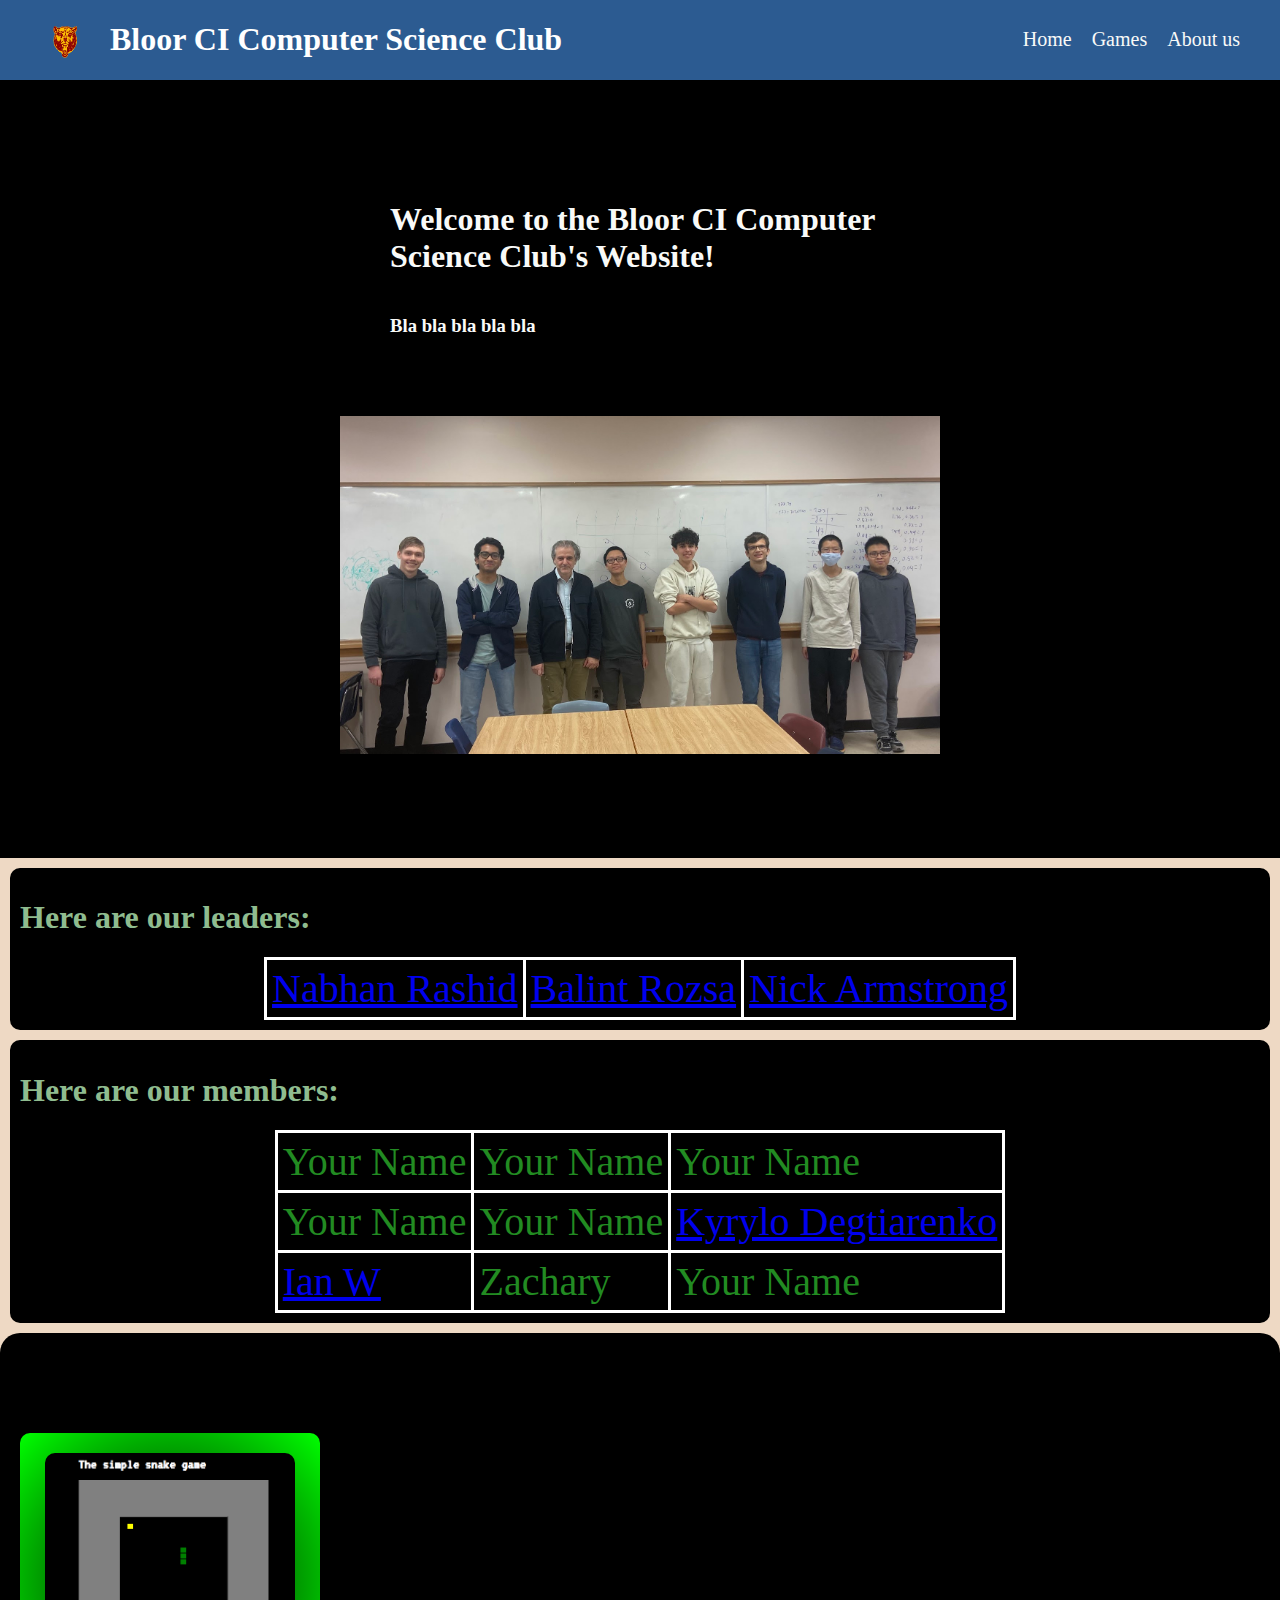
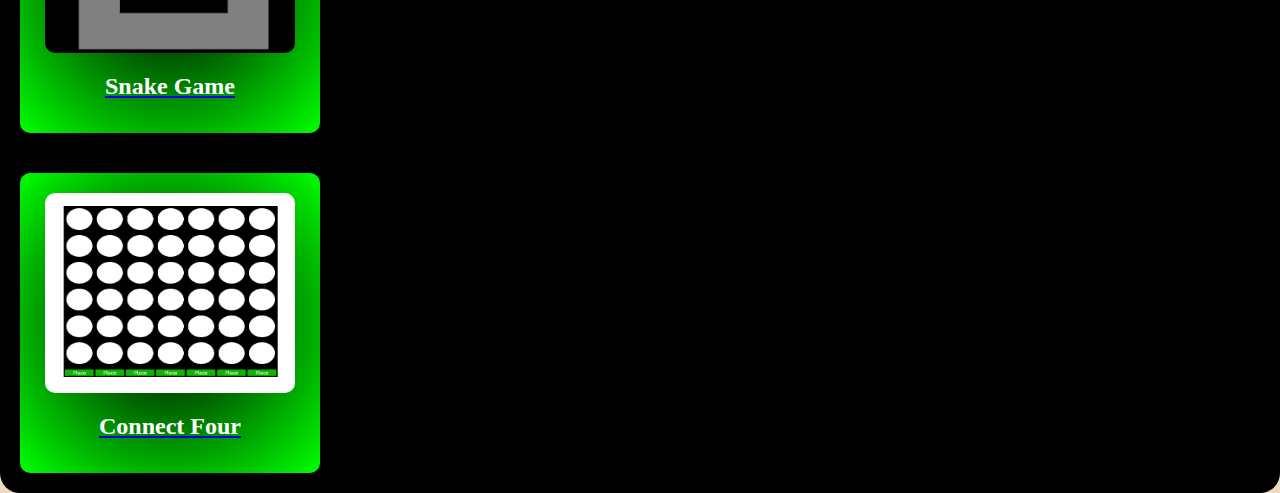
<file: index.html>
<!DOCTYPE html>
<html lang="en">
<head>
    <meta charset="UTF-8">
    <title>Computer Science Club</title>
    <link rel="stylesheet" href="main.css">
    <meta name="viewport" content="width=device-width, initial-scale=1.0">

    <script>
        function featuredProject(dirName, divId, projectTitle) {
            dirName = "Featured Projects/".concat(dirName, '/');

            // console.log(dirName);
            // console.log(divId);
            // console.log(title);

            var div = document.getElementById(divId);

            // console.log(div);

            var gameLink = document.createElement('a');
            gameLink.setAttribute('href', dirName.concat('game_index.html'));

            var gameDiv = document.createElement('div');
            gameDiv.setAttribute('class', 'project-card');

            var picture = document.createElement('img');
            picture.setAttribute('src', dirName.concat('preview_image.png'));

            var title = document.createElement('h2');
            title.innerHTML = projectTitle;

            gameDiv.appendChild(picture);
            gameDiv.appendChild(title);

            gameLink.appendChild(gameDiv);

            div.appendChild(gameLink);

            // <a href="Featured%20Projects/SnakeGame/snakeGame.html">
            // <div class="project-card">
            //     <img src="Featured%20Projects/SnakeGame/snake-game-preview.png">
            //     <h2>
            //         Title: The Snake Game
            //     </h2>
            // </div>
            // </a>
        }
    </script>

</head>


<body>
<!--
This is a check for using GitHub
-->

<div class="header">
    <div class="logo">
        <img src="images/bloor_ci_logo.png" alt="Bear" width="50px">
        <h1>Bloor CI Computer Science Club</h1>
    </div>

    <div class="right-links">
        <a href="#" class="header-link">Home</a>
        <a href="#" class="header-link">Games</a>
        <a href="#" class="header-link">About us</a>
    </div>
</div>

<div class="introduction">
    <div class="left-introduction">
        <h1 class="subtitle">Welcome to the Bloor CI Computer Science Club's Website!</h1>
        <h3>Bla bla bla bla bla</h3>
    </div>

    <div class="right-information">
        <img src="images/cs_club_yearbook_photo.jpg" alt="Yearbook photo" width="600" height="auto">
    </div>
</div>

<div class="text-div">
    <h1 class>Here are our leaders:</h1>
    <table>
        <tr class="names">
            <td><a href="People/Leads/Nabhan.html">Nabhan Rashid</a></td>
            <td><a href="People/Leads/Balint.html">Balint Rozsa</a></td>
            <td><a href="People/Leads/Nick.html">Nick Armstrong</a></td>
        </tr>
    </table>
</div>

<div class="text-div">
    <h1 class>Here are our members:</h1>
    <table>
        <tr class="names">
            <td>Your Name</td>
            <td>Your Name</td>
            <td>Your Name</td>
        </tr>
        <tr class="names">
            <td>Your Name</td>
            <td>Your Name</td>
            <td><a href="People/Kyrylo/Kyrylo.html">Kyrylo Degtiarenko</a></td>
        </tr>
        <tr class="names">
            <td><a href = "People/ian.html"> Ian W</a></td>
            <td><a href = "People/Zachary.html"></a>Zachary</td>
            <td>Your Name</td>
        </tr>

    </table>
</div>

<div class="asset-layout-container" id="featuredProjects">
    <h1>
        Featured Projects:
    </h1>
</div>

<script>
    featuredProject("SnakeGame", "featuredProjects", "Snake Game");
    featuredProject("connect4", "featuredProjects", "Connect Four");
</script>

</body>
</html>
</file>
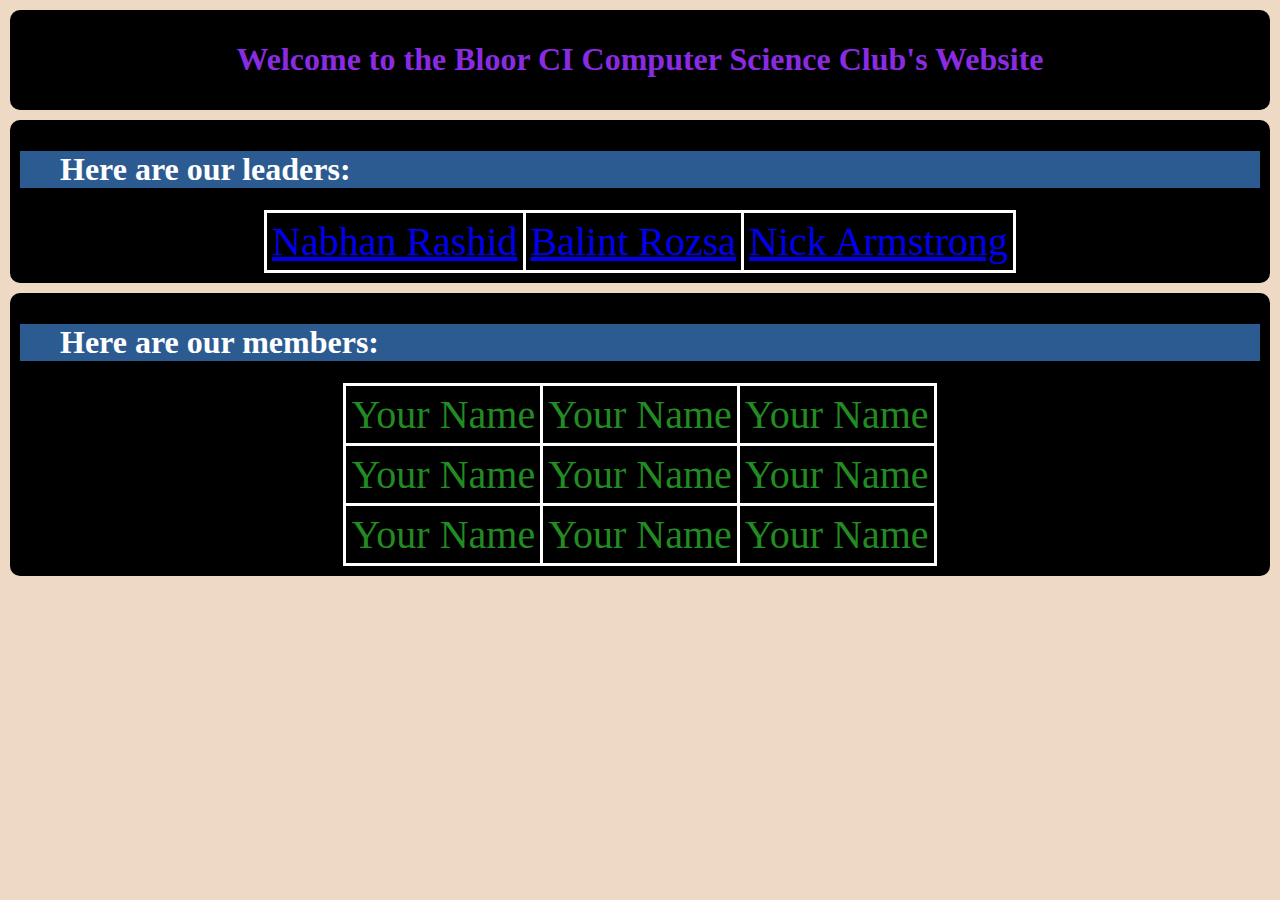
<file: HTML File.html>
<!DOCTYPE html>
<html lang="en">
<head>
    <meta charset="UTF-8">
    <title>Computer Science Club</title>
    <link rel="stylesheet" href="main.css">
</head>
<body>
<!--
This is a check for using GitHub
-->
<div class="text-div">
    <h1 class="top-header">Welcome to the Bloor CI Computer Science Club's Website</h1>
</div>

<div class="text-div">
    <h1 class="header">Here are our leaders:</h1>
    <table>
        <tr class="names">
            <td><a href="People/Leads/Nabhan.html">Nabhan Rashid</a></td>
            <td><a href="People/Leads/Balint.html">Balint Rozsa</a></td>
            <td><a href="People/Leads/Nick.html">Nick Armstrong</a></td>
        </tr>
    </table>
</div>

<div class="text-div">
    <h1 class="header">Here are our members:</h1>
    <table>
        <tr class="names">
            <td>Your Name</td>
            <td>Your Name</td>
            <td>Your Name</td>
        </tr>
        <tr class="names">
            <td>Your Name</td>
            <td>Your Name</td>
            <td>Your Name</td>
        </tr>
        <tr class="names">
            <td>Your Name</td>
            <td>Your Name</td>
            <td>Your Name</td>
        </tr>
    </table>
</div>

</body>
</html>
</file>
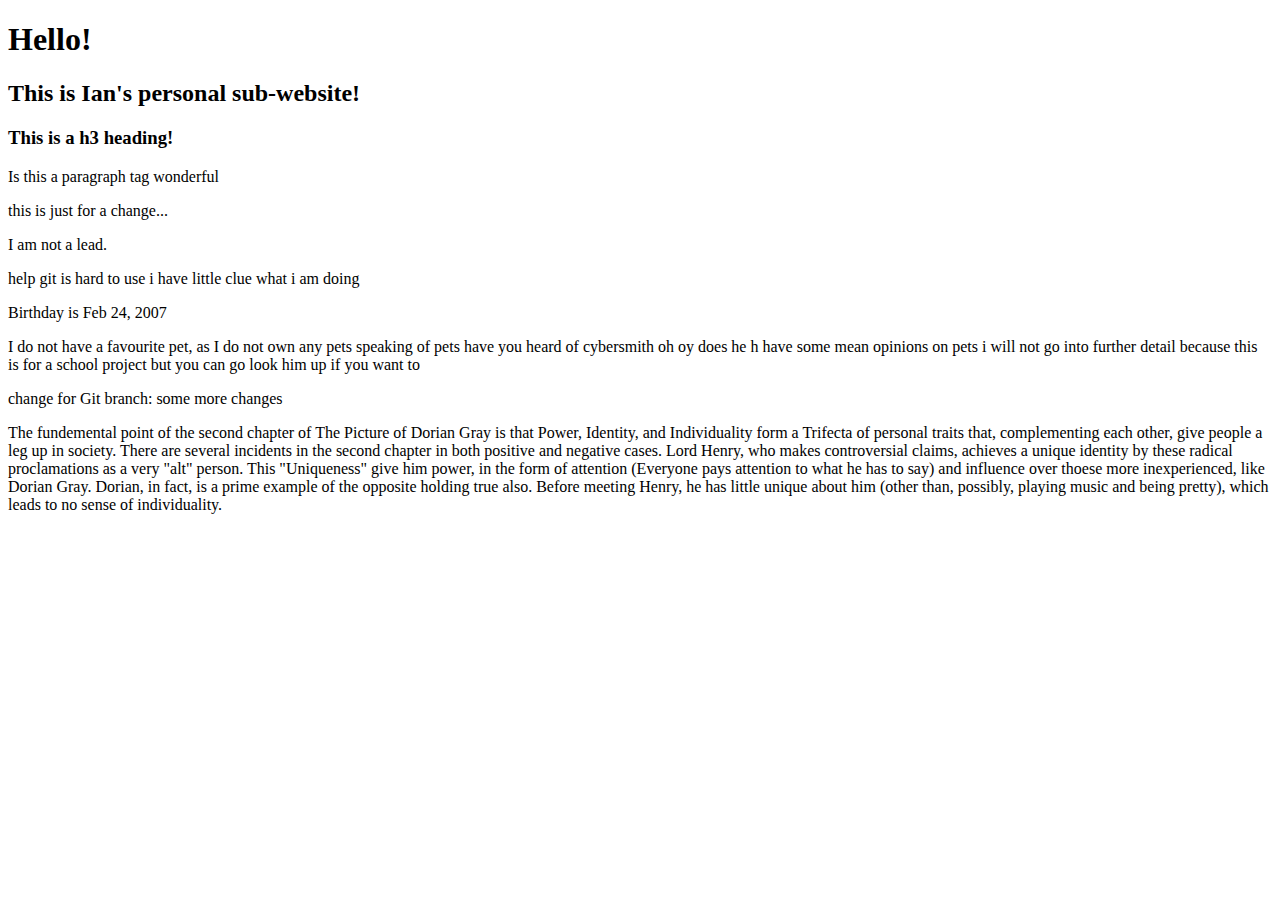
<file: People/ian.html>
<!DOCTYPE html>
<html lang="en">
<head>
    <meta charset="UTF-8">
    <meta name="viewport" content="width=device-width, initial-scale=1.0">
    <title>Ian's website</title>
</head>
<body>
<h1>Hello!
</h1>
<h2>This is Ian's personal sub-website! </h2>
<h3>This is a h3 heading! </h3>
<p>Is this a paragraph tag wonderful</p>
<p>this is just for a change...</p>
<p>I am not a lead. </p>
<p>help git is hard to use i have little clue what i am doing</p>
<p>Birthday  is Feb 24, 2007</p>
<p>I do not have a favourite pet, as I do not own any pets speaking of pets have you heard of cybersmith oh oy does he h
have some mean opinions on pets i will not go into further detail because this is for a school project but you can go look
him up if you want to</p>
<p>change for Git branch: some more changes</p>
<p>The fundemental point of the second chapter of The Picture of Dorian Gray is that Power, Identity, and Individuality
form a Trifecta of personal traits that, complementing each other, give people a leg up in society. There are several
incidents in the second chapter in both positive and negative cases. Lord Henry, who makes controversial claims,
achieves a unique identity by these radical proclamations as a very "alt" person. This "Uniqueness" give him power, in
the form of attention (Everyone pays attention to what he has to say) and influence over thoese more inexperienced,
like Dorian Gray. Dorian, in fact, is a prime example of the opposite holding true also. Before meeting Henry, he has
little unique about him (other than, possibly, playing music and being pretty), which leads to no sense of
individuality. </p>
</body>
</html>
</file>
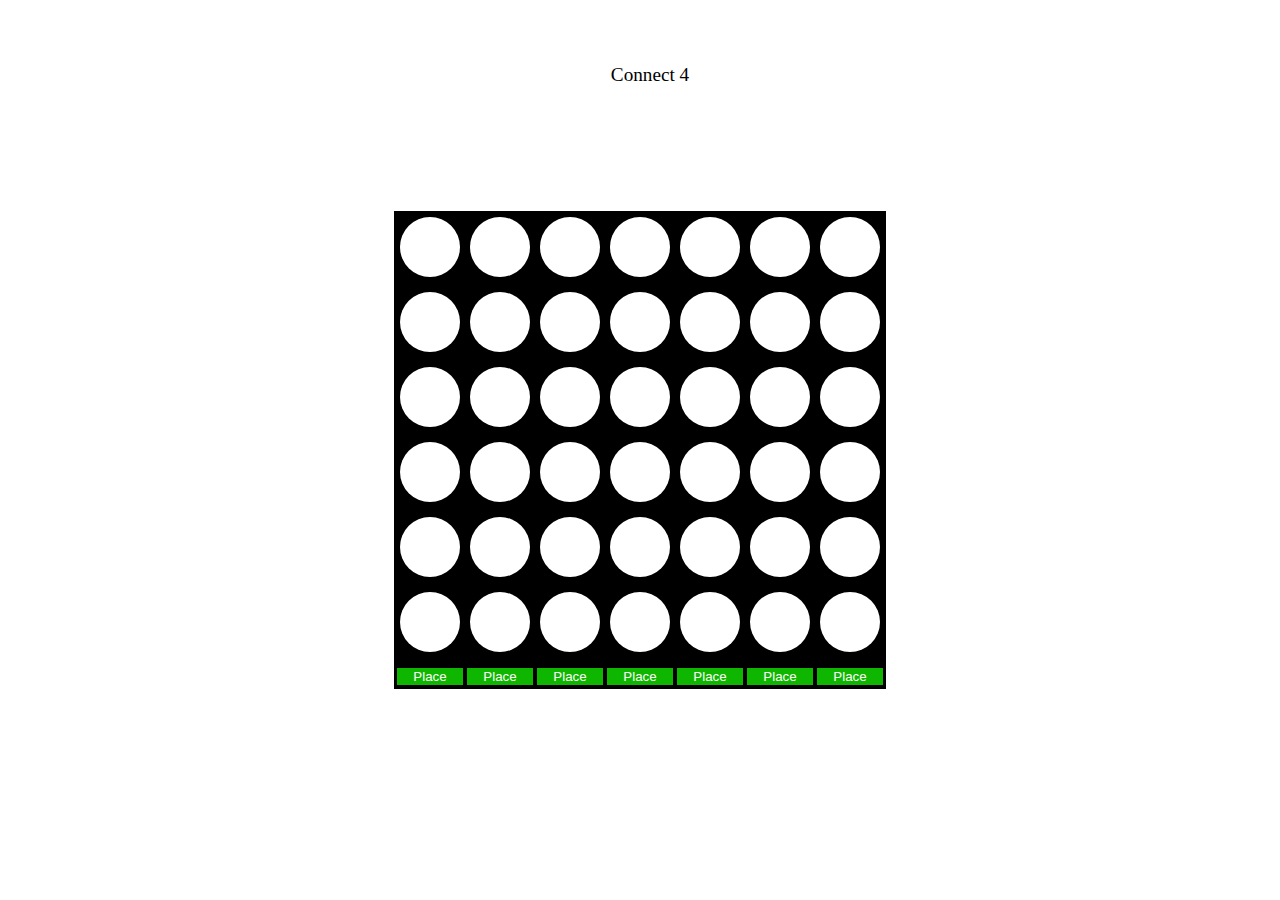
<file: Featured Projects/connect4/game_index.html>
<!--
TODO: 
Update the buttons from the bottom to being the whole row and also make it invisible
Redo the coloring to make it better ugly
Make everything resize with screen size using only %
Make the page less empty ?
--> 


<!DOCTYPE html>
<html lang="en">
<head>
    <link rel="stylesheet" href="connect4.css">
    <meta charset="UTF-8">
    <title>Connect4</title>
    <script src="connect4.js"></script>
    
</head>

<!--
Indexing is top left is A0 and bottom right is F6
Buttons are labeled column0 to column6 and should be linked to a function
To color set the id of the table data's styling to redPiece or yellowPiece
The message id can be used for displaying messages to the user (Ex. Player 1's Turn)
If there are any spaces in message it put each word on a new line (spaces become newlines). . .
-->

<body>
    <div id="title">
        <p>Connect 4</p>
    </div>
    <div class = "container">
        <div class="board"> <!-- html for the connect4 board. Including the buttons to place the pieces-->
            <table> 
                <tr>
                    <td><span class="empty" id="A0"></span></td>
                    <td><span class="empty" id="A1"></span></td>
                    <td><span class="empty" id="A2"></span></td>
                    <td><span class="empty" id="A3"></span></td>
                    <td><span class="empty" id="A4"></span></td>
                    <td><span class="empty" id="A5"></span></td>
                    <td><span class="empty" id="A6"></span></td>
                </tr>
                <tr>
                    <td><span class="empty" id="B0"></span></td>
                    <td><span class="empty" id="B1"></span></td>
                    <td><span class="empty" id="B2"></span></td>
                    <td><span class="empty" id="B3"></span></td>
                    <td><span class="empty" id="B4"></span></td>
                    <td><span class="empty" id="B5"></span></td>
                    <td><span class="empty" id="B6"></span></td>
                </tr>
                <tr>
                    <td><span class="empty" id="C0"></span></td>
                    <td><span class="empty" id="C1"></span></td>
                    <td><span class="empty" id="C2"></span></td>
                    <td><span class="empty" id="C3"></span></td>
                    <td><span class="empty" id="C4"></span></td>
                    <td><span class="empty" id="C5"></span></td>
                    <td><span class="empty" id="C6"></span></td>
                </tr>
                <tr>
                    <td><span class="empty" id="D0"></span></td>
                    <td><span class="empty" id="D1"></span></td>
                    <td><span class="empty" id="D2"></span></td>
                    <td><span class="empty" id="D3"></span></td>
                    <td><span class="empty" id="D4"></span></td>
                    <td><span class="empty" id="D5"></span></td>
                    <td><span class="empty" id="D6"></span></td>
                </tr>
                <tr>
                    <td><span class="empty" id="E0"></span></td>
                    <td><span class="empty" id="E1"></span></td>
                    <td><span class="empty" id="E2"></span></td>
                    <td><span class="empty" id="E3"></span></td>
                    <td><span class="empty" id="E4"></span></td>
                    <td><span class="empty" id="E5"></span></td>
                    <td><span class="empty" id="E6"></span></td>
                </tr>
                <tr>
                    <td><span class="empty" id="F0"></span></td>
                    <td><span class="empty" id="F1"></span></td>
                    <td><span class="empty" id="F2"></span></td>
                    <td><span class="empty" id="F3"></span></td>
                    <td><span class="empty" id="F4"></span></td>
                    <td><span class="empty" id="F5"></span></td>
                    <td><span class="empty" id="F6"></span></td>
                </tr>
                <tr>
                    <td><button onclick="addPoint(0)" id="column0">Place</button></td>
                    <td><button onclick="addPoint(1)" id="column1">Place</button></td>
                    <td><button onclick="addPoint(2)" id="column2">Place</button></td>
                    <td><button onclick="addPoint(3)" id="column3">Place</button></td>
                    <td><button onclick="addPoint(4)" id="column4">Place</button></td>
                    <td><button onclick="addPoint(5)" id="column5">Place</button></td>
                    <td><button onclick="addPoint(6)" id="column6">Place</button></td>
                </tr>
            </table>
        </div>
	<div>
		<!--Display a message here? Ex. Player 1's turn???-->
		<p class = "message"></p>
	</div>
    </div>
    
</body>
</html>
</file>
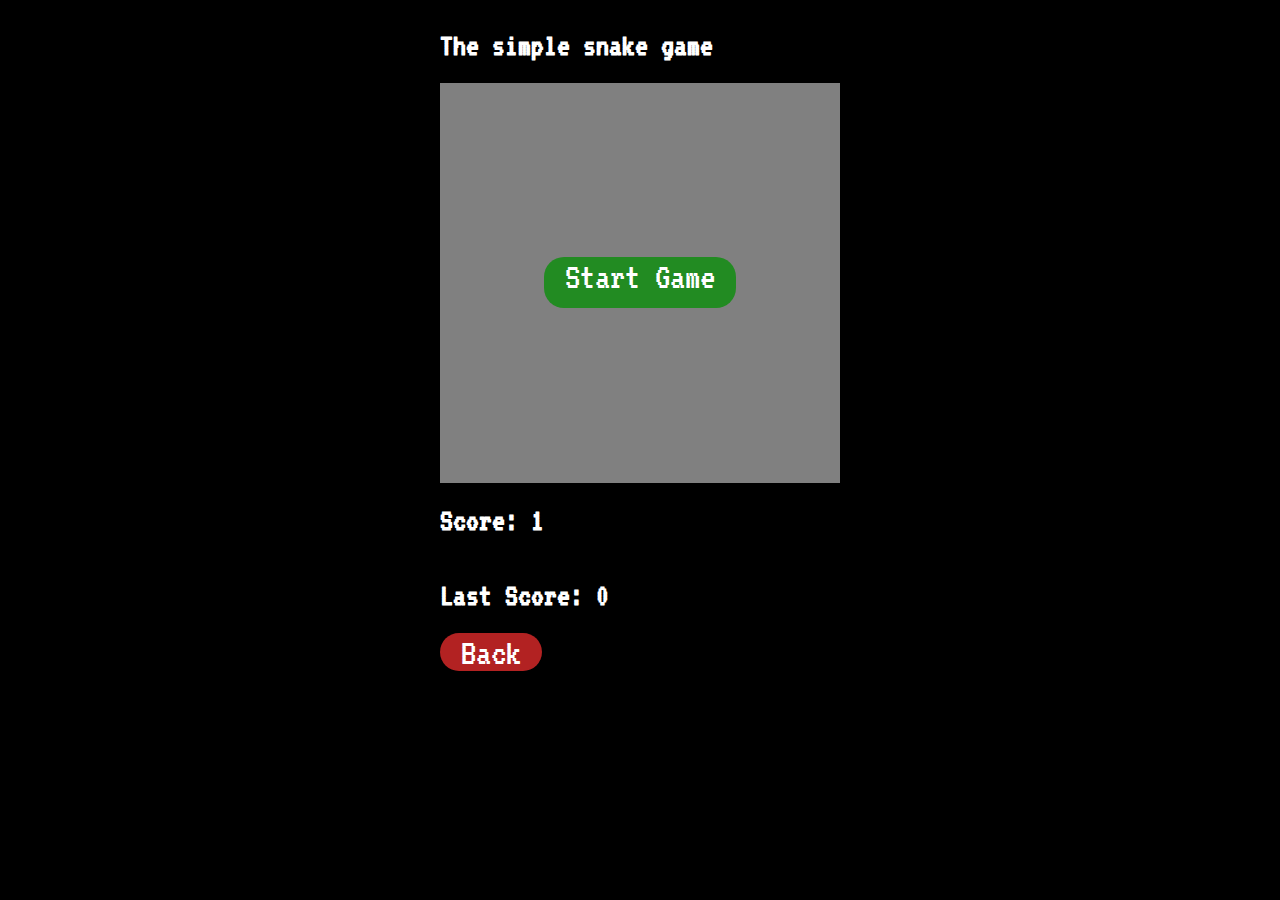
<file: Featured Projects/SnakeGame/game_index.html>
<!DOCTYPE html>
<html lang="en">
<head>
    <script type = "text/javascript" src="../SnakeGame/snakeMovementLogic.js"> </script>
    <meta charset="UTF-8">
    <title> Snake Game</title>
    <link rel="stylesheet" href="../SnakeGame/snakeGame.css">
</head>
<body>
<div class="flex-container">
    <h1 class="top-header">
        The simple snake game
    </h1>
    <div class="game-container">
        <div class="start-game" onclick="generateMatrix()">
            Start Game
        </div>
    </div>
    <h1 class="score-text">
        Score: 1
    </h1>
    <h1 class="high-score-text">
        Last Score: 0
    </h1>
    <a href="../../index.html">
        <div class="back-button">
            Back
        </div>
    </a >
</div>
</body>
</html>
</file>
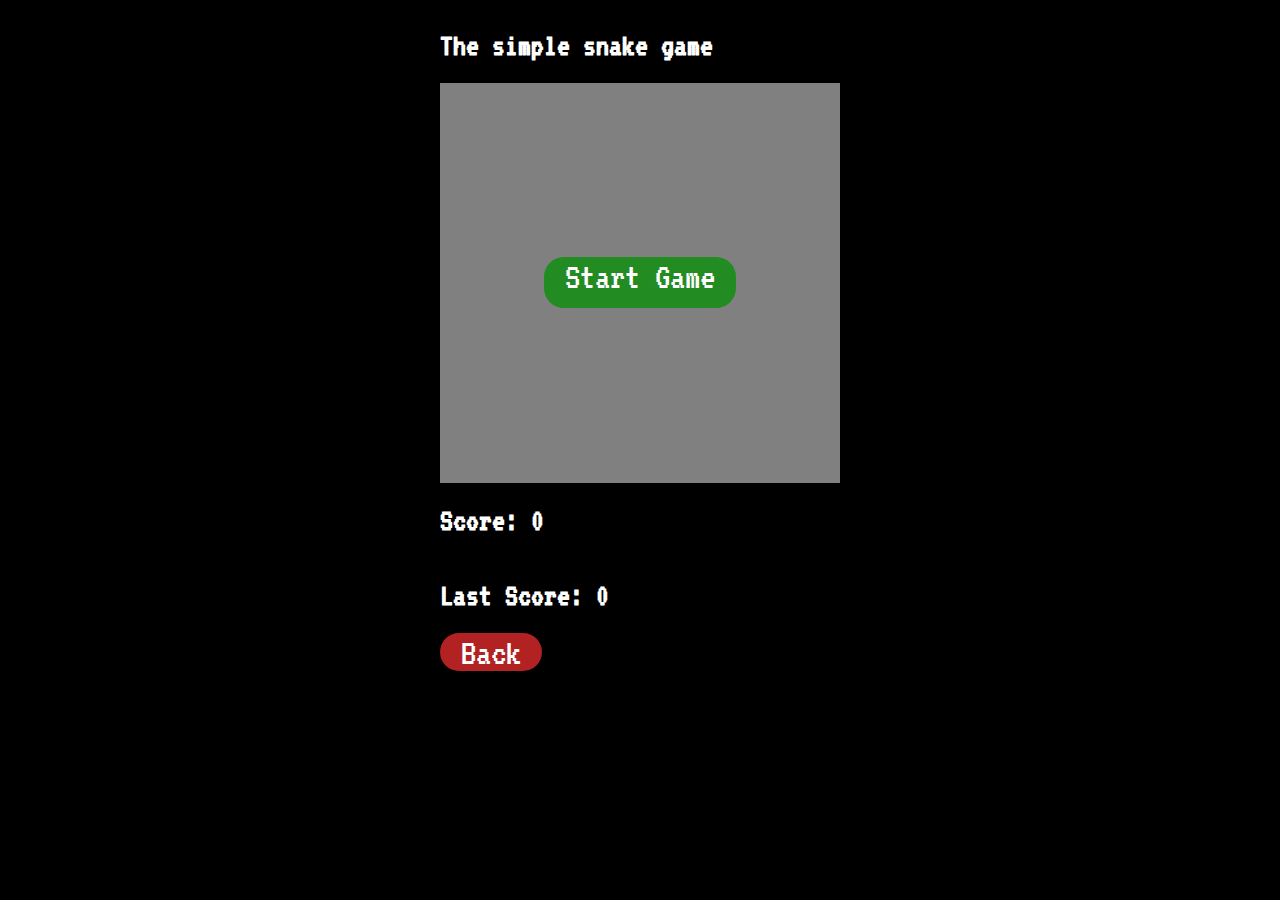
<file: Featured Projects/SnakeGame/snakeGame.html>
<!DOCTYPE html>
<html lang="en">
<head>
    <script type = "text/javascript" src="../SnakeGame/snakeMovementLogic.js"> </script>
    <meta charset="UTF-8">
    <title> Snake Game</title>
    <link rel="stylesheet" href="../SnakeGame/snakeGame.css">
</head>
<body>
<div class="flex-container">
    <h1 class="top-header">
        The simple snake game
    </h1>
    <div class="game-container">
        <div class="start-game" onclick="generateMatrix()">
            Start Game
        </div>
    </div>
    <h1 class="score-text">
        Score: 0
    </h1>
    <h1 class="high-score-text">
        Last Score: 0
    </h1>
    <a href="../../index.html">
        <div class="back-button">
            Back
        </div>
    </a >
</div>
</body>
</html>
</file>
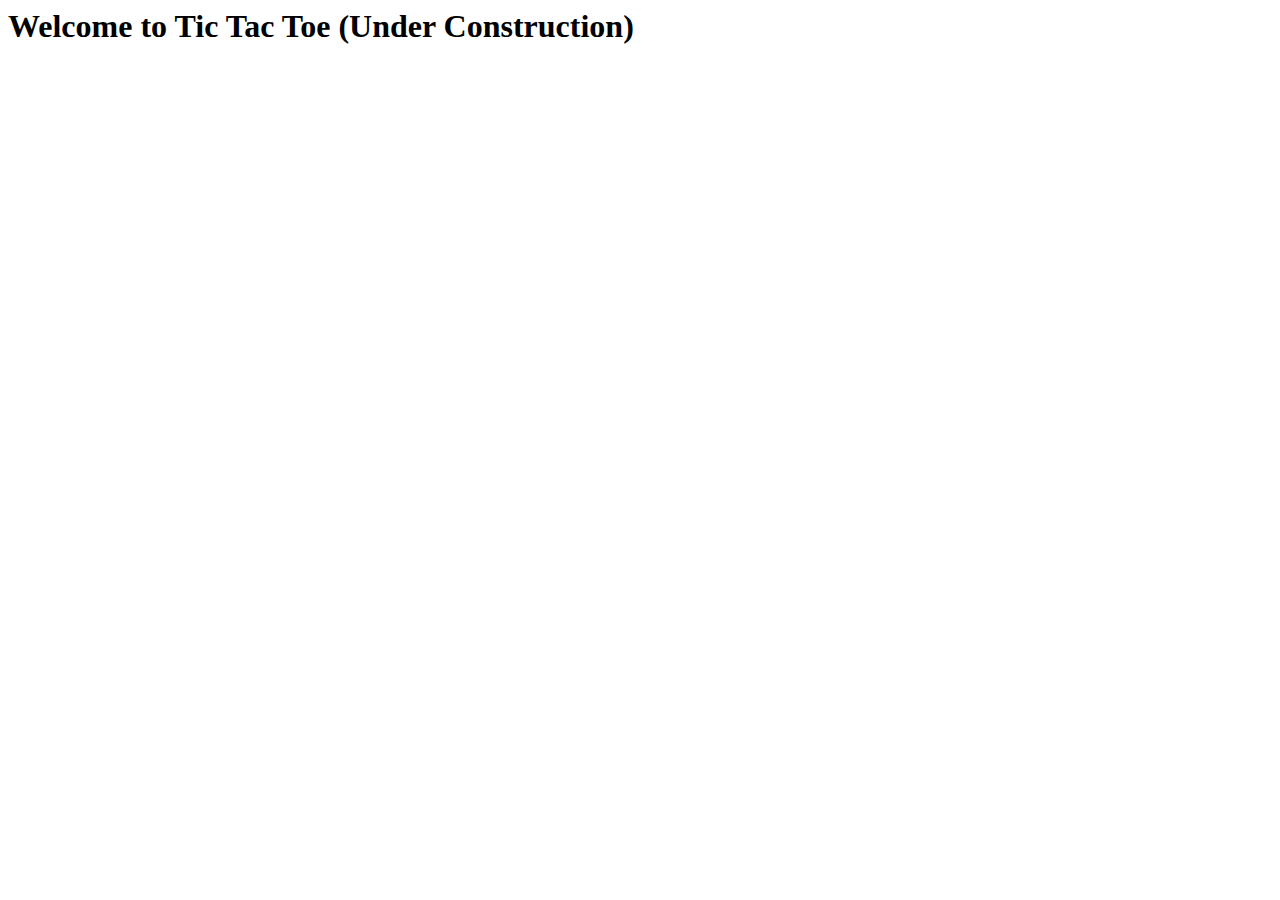
<file: Featured Projects/TicTacToe/game_index.html>
<head>
    <title>Tic Tac Toe</title>
    <script>
	    var ta = document.createElement('table');

        for (int i = 0; i < 3; i++) {
            var row = document.createElement('tr');
            for (int j = 0; j < 3; j++) {
                var data = document.createElement('td');
                data.innerHTML = 'ahh';
                row.appendChild(data);
            }
            ta.appendChild(row);
        }
        document.getElementById('hi').appendChild(ta);
    </script>
</head>

<body>
    <div id='hi'>
        <h1>Welcome to Tic Tac Toe (Under Construction)</h1>
    </div>
</body>
</file>
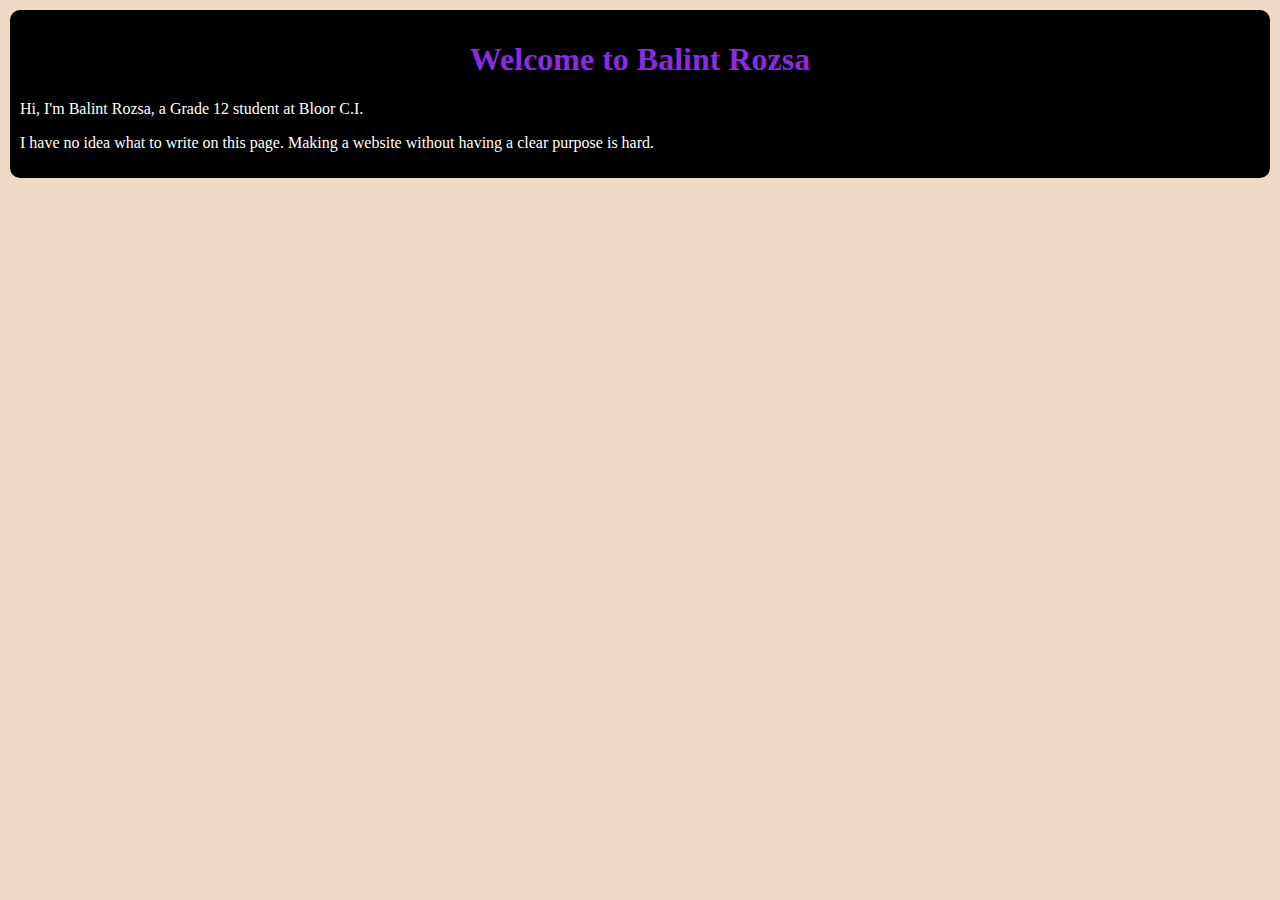
<file: People/Leads/Balint.html>
<!DOCTYPE html>
<html lang="en">
<head>
    <meta charset="UTF-8">
    <title>Balint Rozsa</title>
    <link rel="stylesheet" href="../../main.css">
    <meta name="viewport" content="width=device-width, initial-scale=1.0">
</head>
<body>
<div class="text-div">
    <h1 class="top-header">Welcome to Balint Rozsa</h1>
    <p>
        Hi, I'm Balint Rozsa, a Grade 12 student at Bloor C.I.
    </p>
    <p>
        I have no idea what to write on this page.
        Making a website without having a clear purpose is hard.
    </p>
</div>
</body>
</html>
</file>
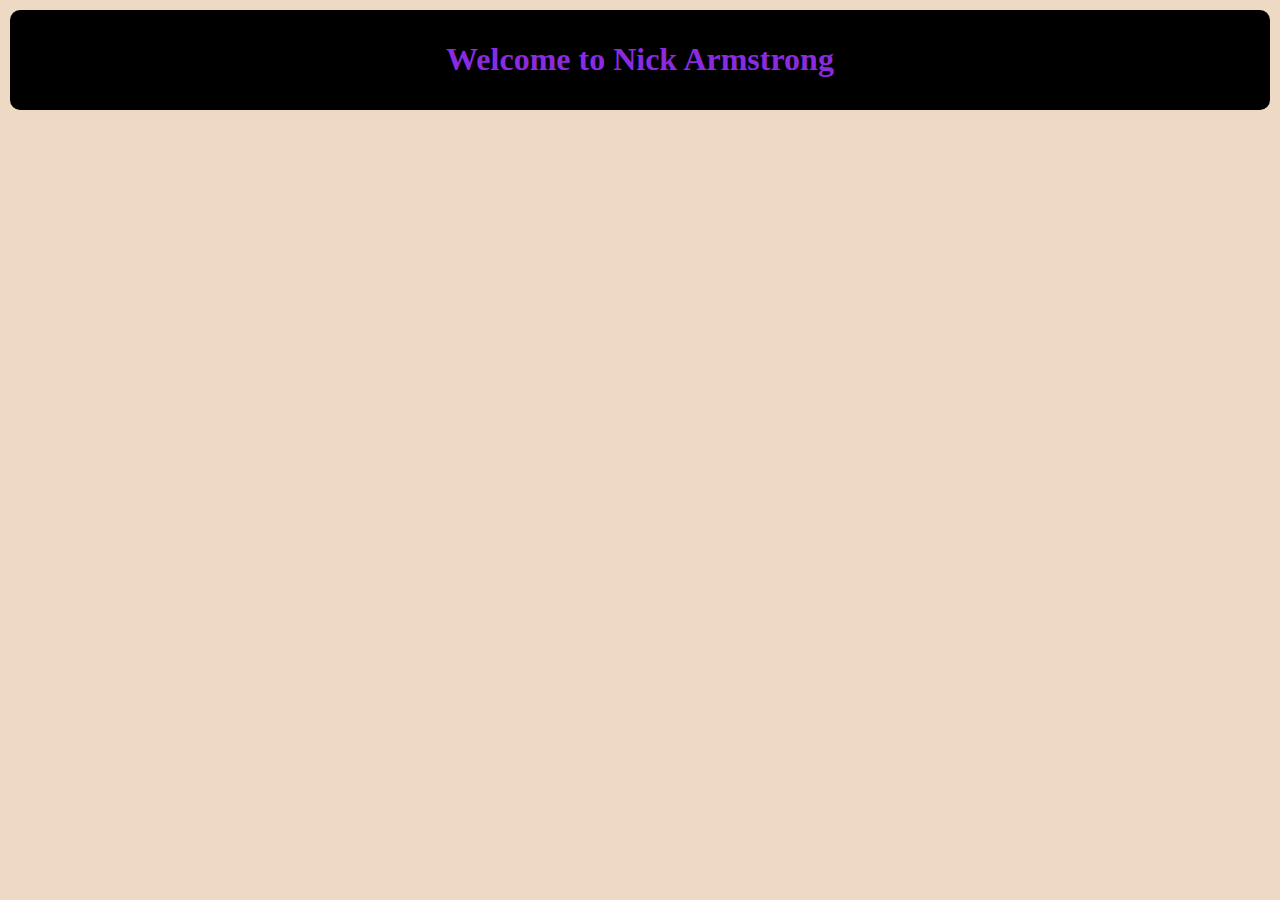
<file: People/Leads/Nick.html>
<!DOCTYPE html>
<html lang="en">
<head>
    <meta charset="UTF-8">
    <title>Nick Armstrong</title>
    <link rel="stylesheet" href="../../main.css">
</head>
<body>
    <div class="text-div">
        <h1 class="top-header">Welcome to Nick Armstrong</h1>
    </div>
</body>
</html>
</file>
<file: main.css>
body {
    background-color: #EED9C4;
    padding: 0px;
    font-family: copperplate;
    margin: 0px;
}

p {
    color: white;
}

.left-introduction {
    display: flex;
    flex-direction: column;
    max-width: 500px;
    align-items: flex-start;
}

.introduction {
    display: flex;
    justify-content: center;
    align-items: center;
    color: #F9FAF8;
    padding: 100px 100px 100px 100px;
    background-color: #000000;
    gap: 60px;
    flex-wrap: wrap;
}

.header-link {
    text-decoration: none;
    color: #F9FAF8;
    font-family: "Anton";
    font-size: 20px;
}

.header {
    display: flex;
    background-color: #2C5B91;
    color: white;

    justify-content: space-between;
    padding: 0px 40px 0px 40px;
}

.logo{
    display: flex;

    gap: 20px;
}

.right-links {
    display: flex;
    gap: 20px;
    align-items: center;
}

.top-header {
    text-align: center;
    color: blueviolet;
}

.text-div {
    background-color: black;
    border-radius: 10px;
    padding: 10px;
    margin: 10px;
    color: darkseagreen;
}

.names {
    color: forestgreen;
    font-size: 40px;
}

td, table {
    border: white;
    border-style: solid;
    border-collapse: collapse;
    padding: 5px;
    margin-left: auto;
    margin-right: auto;
}

a:visited, a:link .text-div {
    color: forestgreen;
}

.asset-layout-container{
    display: grid;
    background: black;
    border-radius: 20px;
}

.asset-layout-container h1{
    text-align: center;
}

.project-card{
    text-decoration: none;
    display: flex;
    flex-direction: column;
    align-items: center;
    border-radius: 10px;
    background: radial-gradient( #000000, #00ff00);
    width: 300px;
    height: 300px;
    color: white;
    margin: 20px;
}

.project-card:hover{
    transition-duration: 1s;
    transform: scale(1.1);
}

.project-card img{
    margin-top: 20px;
    border-radius: 10px;
    width: 250px;
    height: 200px;
    overflow: hidden;
}
</file>
<file: Featured Projects/connect4/connect4.css>
table {
    background-color: rgb(0, 0, 0);
}

/*Probably uneccessary*/
td {
    align-self: center;
    align-items: center;
    align-content: center;
}

/*Very janky but it works */
body {
    display: flex;
    justify-content: center;
    align-items: center;
    height: 100vh;
    margin: 0;
    font-family: 'Trebuchet MS';
    font-size: larger;
}

.container {
    position: relative;
    display: flex;
    flex-direction: column;
}


.board { 
    justify-content: center;
    border-collapse: collapse;
    margin: 0 auto;
    /* position: fixed;
    top: 50%;
    left: 50%;
    transform: translate(-50%, -50%); */
}

.message{ 
    position: absolute;
    top: 0;
    left: 100%;
    margin-left: 10px;
}

.empty {
    height: 60px;
    width: 60px;
    background-color: #ffffff;
    border-radius: 60px;
    display: inline-block;
    margin: 3px;
}

.redPiece {
    height: 60px;
    width: 60px;
    background-color: #ff0000;
    border-radius: 60px;
    display: inline-block;
    margin: 3px;
}

.yellowPiece {
    height: 60px;
    width: 60px;
    background-color: #fff700;
    border-radius: 60px;
    display: inline-block;
    margin: 3px;
}

button {
    width: 100%;
    text-align: center;
    color: #ffffff;
    background-color: #0fb600;
    border: none; 
    /* margin-bottom: 7px; */
}
button:hover {
    background-color: #007004;
}
button:active {
    background-color: #ff0000;
}


#title {
    position: absolute;
    top: 5%;
    margin-left: 20px;
}

#title:hover {
    animation-name: spin;
    animation-duration: 5000ms;
    animation-iteration-count: infinite;
    animation-timing-function: linear;
}











/*This is important. Trust me. . .*/
@keyframes spin {
    from {transform:rotate(0deg);}
    to {transform:rotate(360deg);}
    0%   {color:red;}
    25%  {color:yellow;}
    50%  {color:blue;}
    75%  {color:green;}
    100% {color:red;}
}
</file>
<file: Featured Projects/SnakeGame/snakeGame.css>
.flex-container{
    display: flex;
    flex-direction: column;
    align-content: center;
    color: white;
}

.game-container{
    background: grey;
    width: 400px;
    height: 400px;
    display: flex;
    align-items: center;
    justify-content: center;
}


.start-game{
    border-radius: 20px;
    width: 15vw;
    height: 4vw;
    background: forestgreen;
    color: white;
    text-align: center;
    justify-content: center;
    font-size: 3vw;
}
.start-game:hover{
    transform: scale(1.2);
}

.back-button{
    border-radius: 20px;
    width: 8vw;
    height: 3vw;
    background: firebrick;
    color: white;
    text-align: center;
    justify-content: center;
    font-size: 3vw;
}

a{
    text-decoration: none;
}

.back-button:hover{
    transform: scale(1.2);
}

body{
    background: black;
    display: flex;
    flex-direction: column;
    align-items: center;
    color: white;
}

table, th{
    background: black;
}
td{
    width:10px;
    height:10px;
    margin: 0px;
    border: black 1px
}


@font-face {
    font-family: 'MatrixFont';
    src: url('../fonts/VT323-Regular.ttf') format('truetype');
}

body {
    font-family: 'MatrixFont', sans-serif;
    font-weight: lighter;
}
</file>
